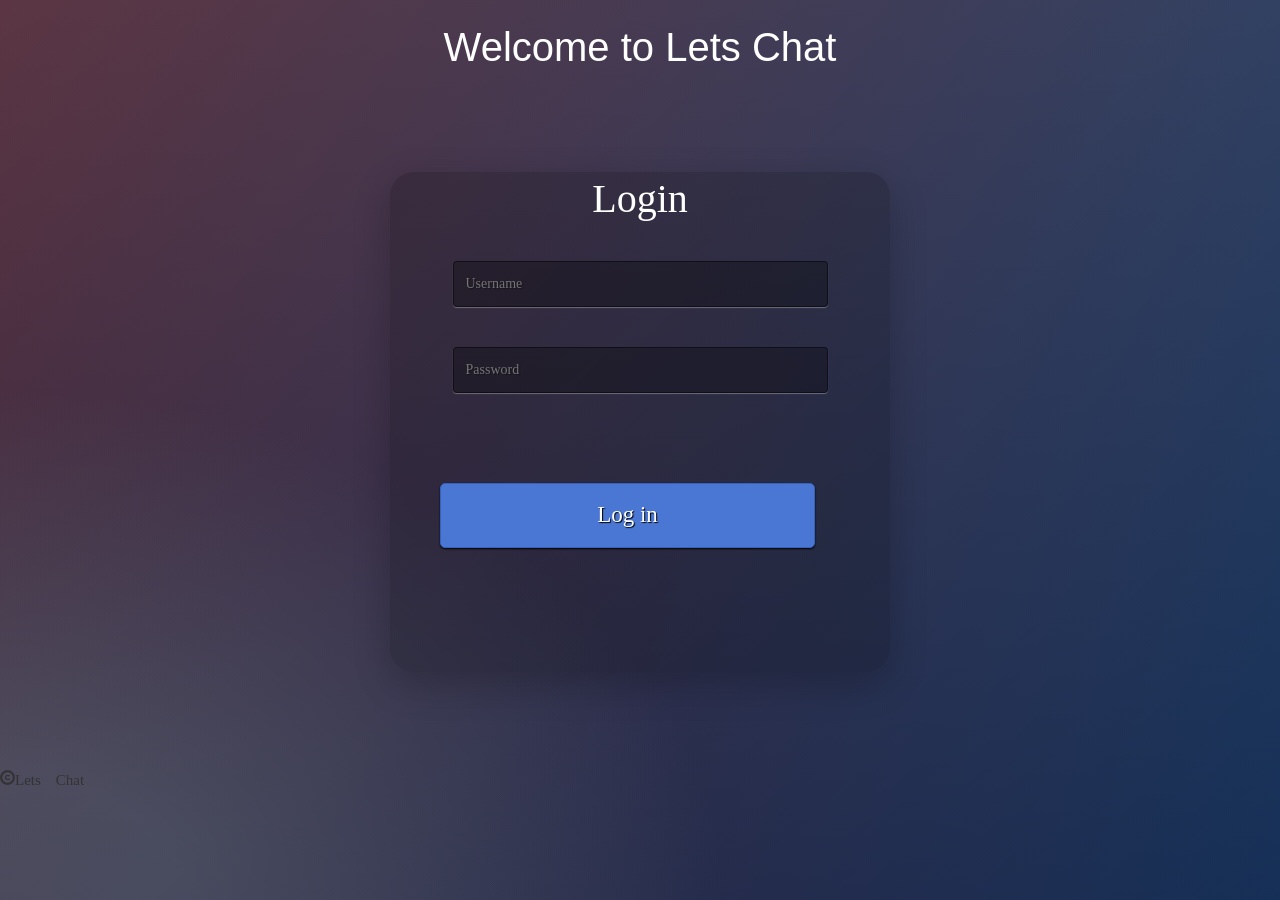
<file: index.html>
<!DOCTYPE html>
<html lang="en">
<head>
    <meta charset="UTF-8">
    <meta http-equiv="X-UA-Compatible" content="IE=edge">
    <meta name="viewport" content="width=device-width, initial-scale=1.0">
    <link rel="stylesheet" href="https://maxcdn.bootstrapcdn.com/bootstrap/3.4.1/css/bootstrap.min.css">
  <src src="https://ajax.googleapis.com/ajax/libs/jquery/3.5.1/jquery.min.js"></src>
  <src src="https://maxcdn.bootstrapcdn.com/bootstrap/3.4.1/js/bootstrap.min.js"></src>
    <link rel="stylesheet" href="kwitter.css">
    <script src="kwitterr.js"></script>
</head>
<body>
    <h1>Welcome to Lets Chat</h1>
    <div class="login">
        <center>
        <h1>Login</h1>
            <input id="username" type="text"  placeholder="Username" required>
            <input type="text" id="pw" placeholder="Password" required>
        </center>
            <button id="login_button" class="btn btn-primary btn-block btn-large" onclick="Login()">Log in</button>
        
        </div>
    <i class="glyphicon glyphicon-copyright-mark" style="font-size: 15px">Lets Chat</i>
</body>



</html>
</file>
<file: kwitter.css>
.btn {    
    cursor: pointer;
    color: #fff;
    padding: 1px 1px 1px; 
    font-size: 13px;  
    text-align: center;
    text-shadow: 0 1px 1px rgba(255, 255, 255, 1);
}


.btn-large { 
    margin-top: 75px;
    margin-left: 50px;
    width: 1px;
    padding: 15px;
     font-size: 23px;
      border-radius: 5px; 
}
.btn:hover { 
    background-color: #077187; 
}

.btn-primary { 
    background-color: #4a77d4;  
    border: 1px solid #3762bc;
     text-shadow: 1px 1px 1px rgba(0,0,0,1);
     box-shadow:  0 1px 2px rgba(0, 0, 0, 1);
 }
.btn-block { 
    width: 75%; 
    display:block; 
}

html {
    width: 100%; height:100%;
}

body { 
	font-family: Roboto;
	background: radial-gradient(0% 100%, ellipse cover, rgba(104,128,138,.4) 10%,rgba(138,114,76,0) 40%),linear-gradient(top,  rgba(57,173,219,.25) 0%, rgba(42,60,87,.4) 100%), linear-gradient(-45deg,  #670d10 0%, #092756 100%);
	background: radial-gradient(0% 100%, ellipse cover, rgba(104,128,138,.4) 10%,rgba(138,114,76,0) 40%), linear-gradient(top,  rgba(57,173,219,.25) 0%,rgba(42,60,87,.4) 100%), linear-gradient(-45deg,  #670d10 0%,#092756 100%);
	background: radial-gradient(0% 100%, ellipse cover, rgba(104,128,138,.4) 10%,rgba(138,114,76,0) 40%), linear-gradient(top,  rgba(57,173,219,.25) 0%,rgba(42,60,87,.4) 100%), linear-gradient(-45deg,  #670d10 0%,#092756 100%);
	background: radial-gradient(0% 100%, ellipse cover, rgba(104,128,138,.4) 10%,rgba(138,114,76,0) 40%), linear-gradient(top,  rgba(57,173,219,.25) 0%,rgba(42,60,87,.4) 100%), linear-gradient(-45deg,  #670d10 0%,#092756 100%);
	background: -webkit-radial-gradient(0% 100%, ellipse cover, rgba(104,128,138,.4) 10%,rgba(138,114,76,0) 40%), linear-gradient(to bottom,  rgba(57,173,219,.25) 0%,rgba(42,60,87,.4) 100%), linear-gradient(135deg,  #670d10 0%,#092756 100%);
	filter: progid:DXImageTransform.Microsoft.gradient( startColorstr='#3E1D6D', endColorstr='#092756',GradientType=1 );
}
.login { 
    background-color: rgba(0, 0, 0, 0.18);
	width: 500px;
    height: 500px;
    margin: 7em auto;
    border-radius: 1.7em;
    box-shadow: 0px 12px 36px 2px rgba(0, 0, 0, 0.2);
}
.login h1 { 
    padding: 5px;
    font-family: 'Times New Roman';
    color: #fff; 
    text-align:center; 
    font-size: 40px;
}

 h1 { 
    font-family: Helvetica;
    padding: 5px;
    color: #fff; 
    text-align:center; 
    font-size: 40px;
}

input { 
    margin-left: 10px;
    margin: 25px;
	width: 75%; 
	margin-bottom: 15px; 
	background: rgba(0,0,0,0.3);
	padding: 12px;
	font-size: 14px;
	color: #fff;
	text-shadow: 1px 1px 1px rgba(0,0,0,0.4);
	border: 1px solid rgba(0,0,0,0.5);
	border-radius: 4px;
	box-shadow:  0 1px 1px rgba(255,255,255,0.3);
}
</file>
